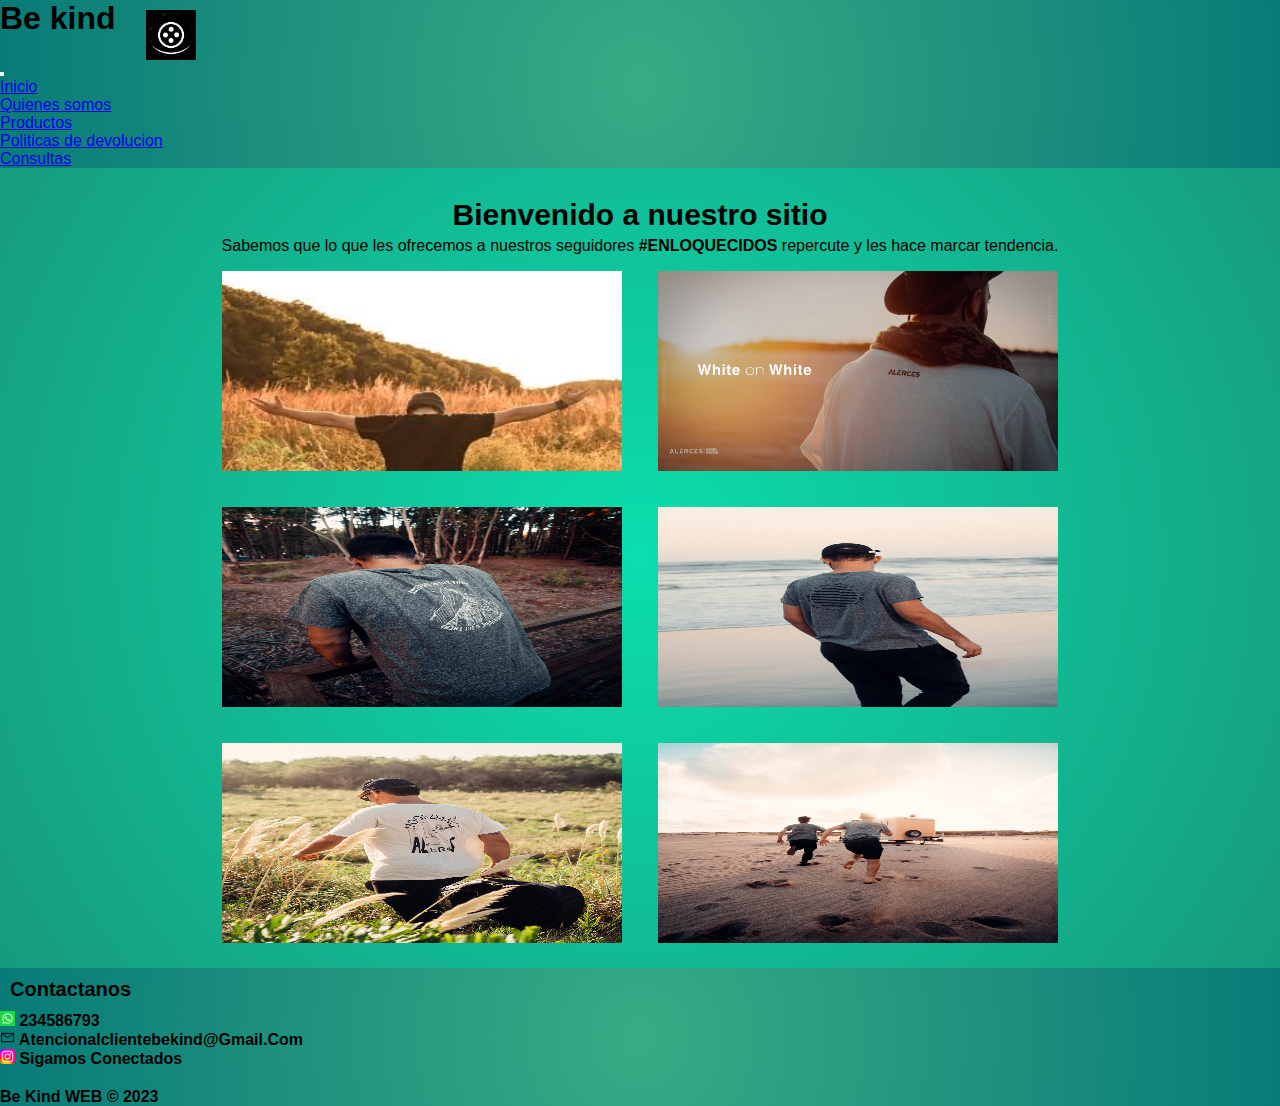
<file: index.html>
<!DOCTYPE html>
<html lang="en">
<head>
    <meta charset="UTF-8">
    <meta http-equiv="X-UA-Compatible" content="IE=edge">
    <meta name="viewport" content="width=device-width, initial-scale=1.0">
    <meta name="description" content="marca de ropa que ofrece productos de alta calidad">
    <meta name="keywords" content="be kind,buzos,remeras,pantalones,ofertas">
    <link href="https://cdn.jsdelivr.net/npm/bootstrap@5.3.0-alpha1/dist/css/bootstrap.min.css" rel="stylesheet" integrity="sha384-GLhlTQ8iRABdZLl6O3oVMWSktQOp6b7In1Zl3/Jr59b6EGGoI1aFkw7cmDA6j6gD" crossorigin="anonymous">
    <link rel="stylesheet" href="./css/estilos.css">
    <title>index</title>
</head>
<body>
  <div class="container">
    <header class="row">
        <div class="col-5 icono">
           <h1>Be kind</h1>
           <img class="img_icono" src="./img/img_icono.jpg" alt="icono"> 
        </div>
        <nav class="navbar navbar-expand-lg col-7">
            <div class="container-fluid" >
              <button class="navbar-toggler" type="button" data-bs-toggle="collapse" data-bs-target="#navbarSupportedContent" aria-controls="navbarSupportedContent" aria-expanded="false" aria-label="Toggle navigation">
                <span class="navbar-toggler-icon"></span>
              </button>
              <div class="collapse navbar-collapse" id="navbarSupportedContent">
                <ul class="navbar-nav me-auto mb-2 mb-lg-0">
                  <li class="nav-item">
                        <a class="nav-link active" aria-current="page" href="./index.html">Inicio</a>
                 </li>  
                  <li class="nav-item">
                    <a class="nav-link active" aria-current="page" href="./pages/quienes_somos.html">Quienes somos</a>
                  </li>
                  <li class="nav-item">
                    <a class="nav-link active" aria-current="page" href="./pages/productos.html">Productos</a>
                  </li>
                  <li class="nav-item">
                    <a class="nav-link active" aria-current="page" href="./pages/politicas_devolucion.html">Politicas de devolucion</a>
                  </li>
                  <li class="nav-item">
                    <a class="nav-link active" aria-current="page" href="./pages/consultas.html">Consultas</a>
                  </li>
              </div>
            </div>
          </nav>
    </header> 
    <main class="row">
        <section class="col-lg-12">
            <article>
              <h1 class="class_h1">Bienvenido a nuestro sitio</h1>
              <p>Sabemos que lo que les ofrecemos a nuestros seguidores <span>#ENLOQUECIDOS</span> repercute y les hace marcar tendencia.</p>
              <img class="img_principal img-fluid" src="./img/img_inicio.jpg" alt="imagen principal">
              <img class="img_principal img-fluid" src="./img/img_inicio2.jpg" alt="imagen principal 2">
              <img class="img_principal img-fluid" src="./img/img_inicio3.jpg" alt="imagen principal 3">
              <img class="img_principal img-fluid" src="./img/img_inicio4.jpg" alt="imagen principal 4">
              <img class="img_principal img-fluid" src="./img/img_inicio5.jpg" alt="imagen principal 5">
              <img class="img_principal img-fluid" src="./img/img_inicio6.jpg" alt="imagen principal 6">
            </article>
        </section>
    </main>
    <footer class="pie_de_pagina row">
      <div>
        <h2 class="class_h2">Contactanos</h2>
        <ul class="lista_contactos">
          <li><img src="./img/img_whatsApp.png" alt="logo whatsapp"> 234586793</li>
          <li><img src="./img/img_mail.png" alt="logo mail"> atencionalclientebekind@gmail.com</li>
          <li><a href="https://www.instagram.com/" target="_blank"><img src="./img/img_instagram.jpg" alt="icono instagram"></a> Sigamos conectados</li>
        </ul>
      </div>
        <p class="be_kind">Be Kind WEB &copy; 2023</p>
    </footer>
  </div>
    <script src="https://cdn.jsdelivr.net/npm/bootstrap@5.3.0-alpha1/dist/js/bootstrap.bundle.min.js" integrity="sha384-w76AqPfDkMBDXo30jS1Sgez6pr3x5MlQ1ZAGC+nuZB+EYdgRZgiwxhTBTkF7CXvN" crossorigin="anonymous"></script>
</body>
</html>
</file>
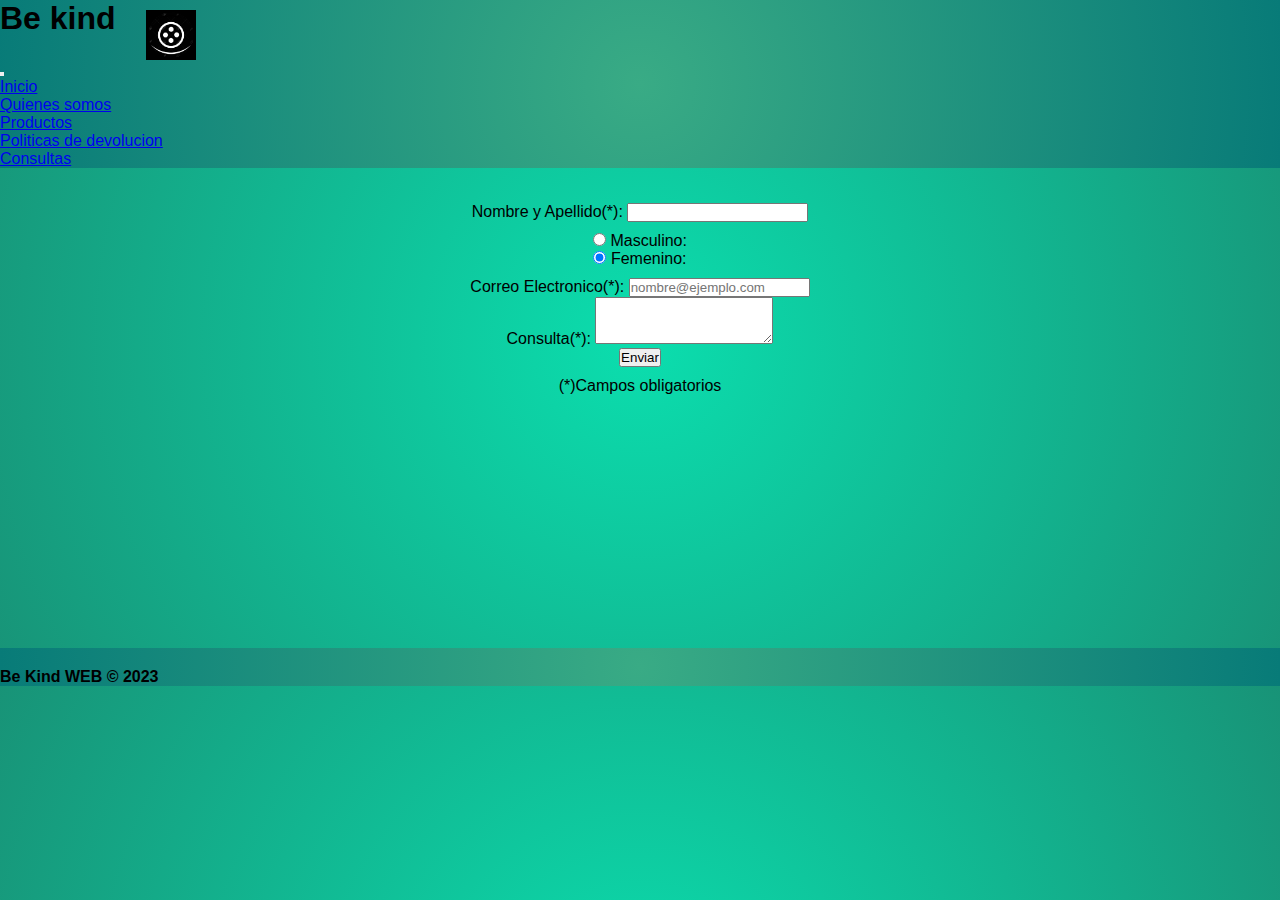
<file: pages/consultas.html>
<!DOCTYPE html>
<html lang="en">
    <head>
        <meta charset="UTF-8">
        <meta http-equiv="X-UA-Compatible" content="IE=edge">
        <meta name="viewport" content="width=device-width, initial-scale=1.0">
        <link href="https://cdn.jsdelivr.net/npm/bootstrap@5.3.0-alpha1/dist/css/bootstrap.min.css" rel="stylesheet" integrity="sha384-GLhlTQ8iRABdZLl6O3oVMWSktQOp6b7In1Zl3/Jr59b6EGGoI1aFkw7cmDA6j6gD" crossorigin="anonymous">
        <link rel="stylesheet" href="../css/estilos.css">
        <title>consultas</title>
    </head>
    <body>
      <div class="container">
        <header class="row">
            <div class="col-5 icono">
               <h1>Be kind</h1>
               <img class="img_icono" src="../img/img_icono.jpg" alt="icono"> 
            </div>
            <nav class="navbar navbar-expand-lg col-7">
                <div class="container-fluid" >
                  <button class="navbar-toggler" type="button" data-bs-toggle="collapse" data-bs-target="#navbarSupportedContent" aria-controls="navbarSupportedContent" aria-expanded="false" aria-label="Toggle navigation">
                    <span class="navbar-toggler-icon"></span>
                  </button>
                  <div class="collapse navbar-collapse" id="navbarSupportedContent">
                    <ul class="navbar-nav me-auto mb-2 mb-lg-0">
                      <li class="nav-item">
                            <a class="nav-link active" aria-current="page" href="../index.html">Inicio</a>
                     </li>  
                      <li class="nav-item">
                        <a class="nav-link active" aria-current="page" href="../pages/quienes_somos.html">Quienes somos</a>
                      </li>
                      <li class="nav-item">
                        <a class="nav-link active" aria-current="page" href="../pages/productos.html">Productos</a>
                      </li>
                      <li class="nav-item">
                        <a class="nav-link active" aria-current="page" href="../pages/politicas_devolucion.html">Politicas de devolucion</a>
                      </li>
                      <li class="nav-item">
                        <a class="nav-link active" aria-current="page" href="../pages/consultas.html">Consultas</a>
                      </li>
                  </div>
                </div>
              </nav>
        </header> 
    <main class="row">
        <section>
            <article>
                <form class="form_consultas">

                  <div class="mb-3">
                    <label for="nombre" class="form-label"> Nombre y Apellido(*): </label>
                    <input type="text" class="form-control" id="nombre">
                  </div>
                  
                  <div class="form_consultas">
                    <input class="form-check-input" type="radio" name="sexo" id="flexRadioDefault1">
                    <label class="form-check-label" for="flexRadioDefault1">
                      Masculino:
                    </label>
                  </div>
                  <div  class="form_fem">
                    <input class="form-check-input" type="radio" name="sexo" id="flexRadioDefault2" checked>
                    <label class="form-check-label" for="flexRadioDefault2">
                      Femenino:
                    </label>
                  </div>

                  <div class="mb-3">
                    <label for="correo" class="form-label"> Correo Electronico(*): </label>
                    <input type="email" class="form-control" id="correo" placeholder="nombre@ejemplo.com">
                  </div>
                    
                  <div class="mb-3">
                    <label for="mensaje" class="form-label"> Consulta(*): </label>
                    <textarea class="form-control" id="mensaje" rows="3"></textarea>
                  </div>
    
                    <button type="submit" class="btn btn-outline-dark" id="enviar">Enviar</button>
                    <p>(*)Campos obligatorios</p>

                </form>
            </article>
        </section>
    </main>
    <footer class="pie_de_pagina row">
        <p class="be_kind">Be Kind WEB &copy; 2023</p>
    </footer>
    <script src="https://cdn.jsdelivr.net/npm/bootstrap@5.3.0-alpha1/dist/js/bootstrap.bundle.min.js" integrity="sha384-w76AqPfDkMBDXo30jS1Sgez6pr3x5MlQ1ZAGC+nuZB+EYdgRZgiwxhTBTkF7CXvN" crossorigin="anonymous"></script>
</body>
</html>
</file>
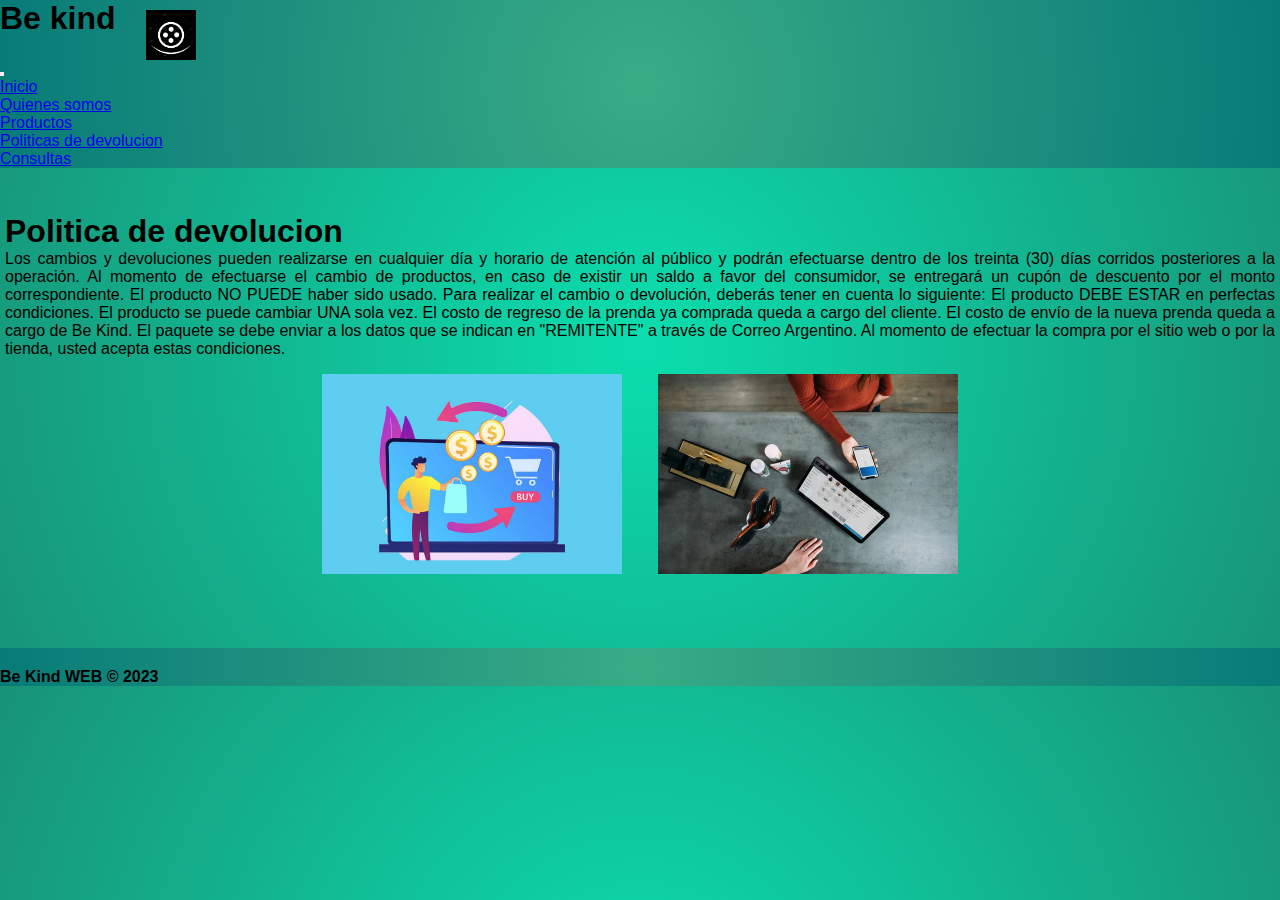
<file: pages/politicas_devolucion.html>
<!DOCTYPE html>
<html lang="en">
    <head>
        <meta charset="UTF-8">
        <meta http-equiv="X-UA-Compatible" content="IE=edge">
        <meta name="viewport" content="width=device-width, initial-scale=1.0">
        <link href="https://cdn.jsdelivr.net/npm/bootstrap@5.3.0-alpha1/dist/css/bootstrap.min.css" rel="stylesheet" integrity="sha384-GLhlTQ8iRABdZLl6O3oVMWSktQOp6b7In1Zl3/Jr59b6EGGoI1aFkw7cmDA6j6gD" crossorigin="anonymous">
        <link rel="stylesheet" href="../css/estilos.css">
        <title>politicas de devolucion</title>
    </head>
    <body>
      <div class="container">
        <header class="row">
            <div class="col-5 icono">
               <h1>Be kind</h1>
               <img class="img_icono" src="../img/img_icono.jpg" alt="icono"> 
            </div>
            <nav class="navbar navbar-expand-lg col-7">
                <div class="container-fluid" >
                  <button class="navbar-toggler" type="button" data-bs-toggle="collapse" data-bs-target="#navbarSupportedContent" aria-controls="navbarSupportedContent" aria-expanded="false" aria-label="Toggle navigation">
                    <span class="navbar-toggler-icon"></span>
                  </button>
                  <div class="collapse navbar-collapse" id="navbarSupportedContent">
                    <ul class="navbar-nav me-auto mb-2 mb-lg-0">
                      <li class="nav-item">
                            <a class="nav-link active" aria-current="page" href="../index.html">Inicio</a>
                     </li>  
                      <li class="nav-item">
                        <a class="nav-link active" aria-current="page" href="../pages/quienes_somos.html">Quienes somos</a>
                      </li>
                      <li class="nav-item">
                        <a class="nav-link active" aria-current="page" href="../pages/productos.html">Productos</a>
                      </li>
                      <li class="nav-item">
                        <a class="nav-link active" aria-current="page" href="../pages/politicas_devolucion.html">Politicas de devolucion</a>
                      </li>
                      <li class="nav-item">
                        <a class="nav-link active" aria-current="page" href="../pages/consultas.html">Consultas</a>
                      </li>
                  </div>
                </div>
              </nav>
        </header> 
    <main class="row">
        <section class="col-lg-12">
            <article class="textos_devolucion">
                <h1>Politica de devolucion</h1>
                <p>
                    Los cambios y devoluciones pueden realizarse en cualquier día y horario de atención al público y podrán efectuarse dentro de los treinta (30) días corridos posteriores a la operación.  Al momento de efectuarse el cambio de productos, en caso de existir un saldo a favor del consumidor, se entregará un cupón de descuento por el monto correspondiente.
                    El producto NO PUEDE haber sido usado.
                    Para realizar el cambio o devolución, deberás tener en cuenta lo siguiente:
                    El producto DEBE ESTAR en perfectas condiciones.
                    El producto se puede cambiar UNA sola vez.
                    El costo de regreso de la prenda ya comprada queda a cargo del cliente.
                    El costo de envío de la nueva prenda queda a cargo de Be Kind.
                    El paquete se debe enviar a los datos que se indican en "REMITENTE" a través de Correo Argentino.
                    Al momento de efectuar la compra por el sitio web o por la tienda, usted acepta estas condiciones.
                </p>
            </article>
        </section>
        <section class="col-lg-12">
           <article>
              <img src="../img/politica_dev.jpg" class="img_dev img-fluid" alt="imagen politica de devolucion">
              <img src="../img/politica_dev2.jpg" class="img_dev img-fluid" alt="imagen politica de devolucion">
           </article>
        </section>
    </main>
    <footer class="pie_de_pagina row">
        <p class="be_kind">Be Kind WEB &copy; 2023</p>
    </footer class="pie_de_pagina">
    <script src="https://cdn.jsdelivr.net/npm/bootstrap@5.3.0-alpha1/dist/js/bootstrap.bundle.min.js" integrity="sha384-w76AqPfDkMBDXo30jS1Sgez6pr3x5MlQ1ZAGC+nuZB+EYdgRZgiwxhTBTkF7CXvN" crossorigin="anonymous"></script>
</body>
</html>
</file>
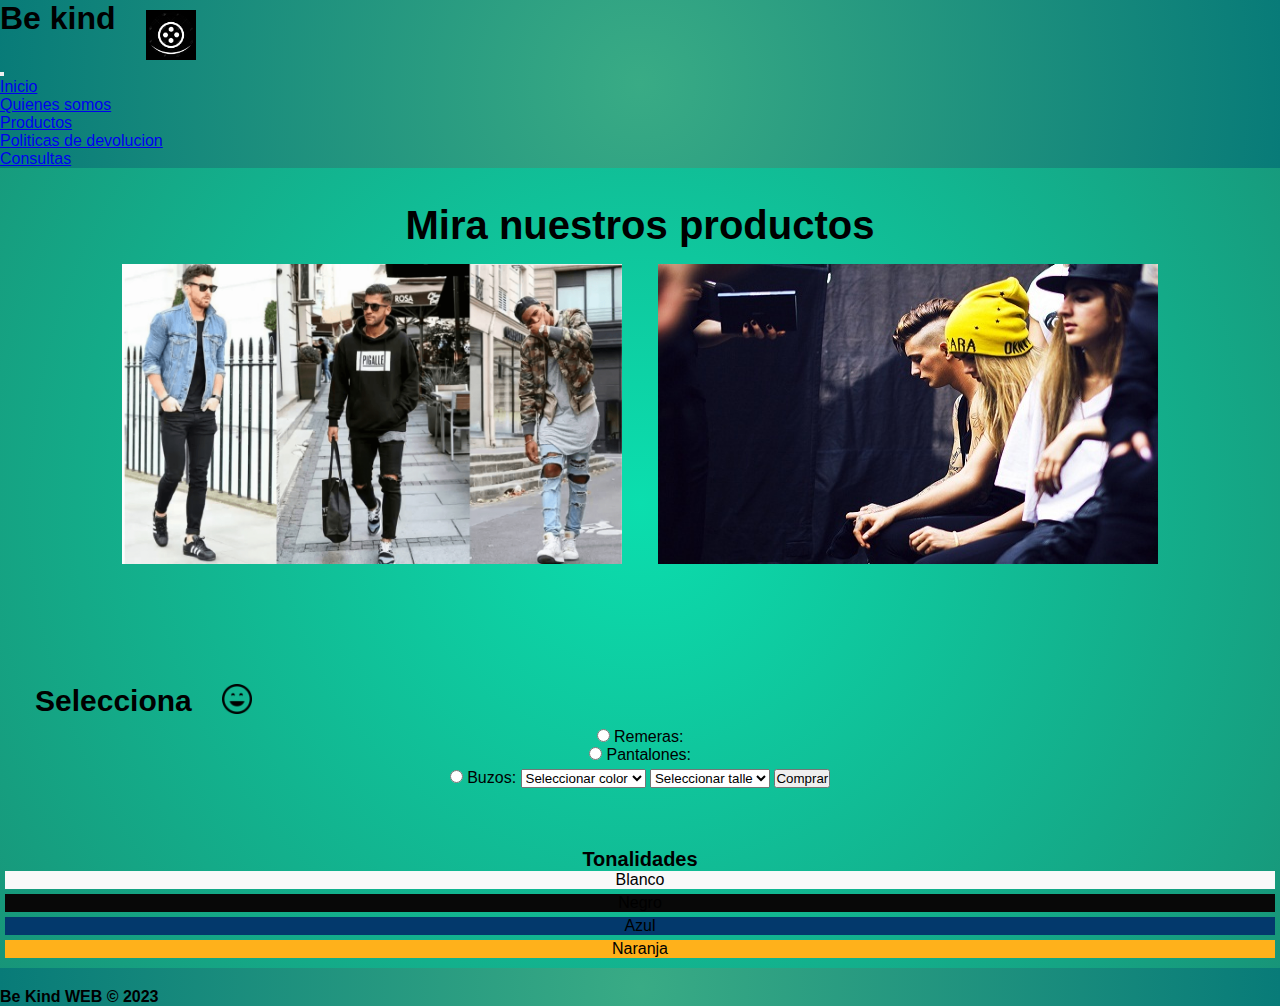
<file: pages/productos.html>
<!DOCTYPE html>
<html lang="en">
    <head>
        <meta charset="UTF-8">
        <meta http-equiv="X-UA-Compatible" content="IE=edge">
        <meta name="viewport" content="width=device-width, initial-scale=1.0">
        <link href="https://cdn.jsdelivr.net/npm/bootstrap@5.3.0-alpha1/dist/css/bootstrap.min.css" rel="stylesheet" integrity="sha384-GLhlTQ8iRABdZLl6O3oVMWSktQOp6b7In1Zl3/Jr59b6EGGoI1aFkw7cmDA6j6gD" crossorigin="anonymous">
        <link rel="stylesheet" href="../css/estilos.css">
        <title>productos</title>
    </head>
    <body>
      <div class="container">
        <header class="row">
            <div class="col-5 icono">
               <h1>Be kind</h1>
               <img class="img_icono" src="../img/img_icono.jpg" alt="icono"> 
            </div>
            <nav class="navbar navbar-expand-lg col-7">
                <div class="container-fluid" >
                  <button class="navbar-toggler" type="button" data-bs-toggle="collapse" data-bs-target="#navbarSupportedContent" aria-controls="navbarSupportedContent" aria-expanded="false" aria-label="Toggle navigation">
                    <span class="navbar-toggler-icon"></span>
                  </button>
                  <div class="collapse navbar-collapse" id="navbarSupportedContent">
                    <ul class="navbar-nav me-auto mb-2 mb-lg-0">
                      <li class="nav-item">
                            <a class="nav-link active" aria-current="page" href="../index.html">Inicio</a>
                     </li>  
                      <li class="nav-item">
                        <a class="nav-link active" aria-current="page" href="../pages/quienes_somos.html">Quienes somos</a>
                      </li>
                      <li class="nav-item">
                        <a class="nav-link active" aria-current="page" href="../pages/productos.html">Productos</a>
                      </li>
                      <li class="nav-item">
                        <a class="nav-link active" aria-current="page" href="../pages/politicas_devolucion.html">Politicas de devolucion</a>
                      </li>
                      <li class="nav-item">
                        <a class="nav-link active" aria-current="page" href="../pages/consultas.html">Consultas</a>
                      </li>
                  </div>
                </div>
              </nav>
        </header> 
        </header> 
    <main class="row">
        <section class="col-lg-9">
            <article>
                <h1 class="tit_h1">Mira nuestros productos</h1>
                <img class="img_producto img-fluid" src="../img/img_productos.jpg" alt=" img ropa">
                <img class="img_producto img-fluid" src="../img/img_productos2.jpg" alt=" img ropa2">
            </article>
        </section>
        <section class="col-lg-3 elegir_producto">
            <article class="carita">
                <h2>Selecciona</h2>
                <img src="../img/img_feliz.jpg" class="img-fluid" alt="img carita feliz">
            </article>

             <article>
  
                <form class="form_productos">

                  <div>
                    <input class="form-check-input" type="radio" name="ropa" id="variedad1">
                    <label class="form-check-label" for="variedad1">
                      Remeras:
                    </label>
                  </div>
                  <div>
                    <input class="form-check-input" type="radio" name="ropa" id="variedad2">
                    <label class="form-check-label" for="variedad2">
                      Pantalones:
                    </label>
                    <div>
                    <input class="form-check-input" type="radio" name="ropa" id="variedad3">
                    <label class="form-check-label" for="variedad3">
                      Buzos:
                    </label>

                    <select class="form-select" aria-label="Default select example">
                      <option selected>Seleccionar color</option>
                      <option value="1">Blanco</option>
                      <option value="2">Negro</option>
                      <option value="3">Azul</option>
                      <option value="3">Naranja</option>
                    </select>
                    
                    
                    <select class="form-select" aria-label="Default select example">
                      <option selected>Seleccionar talle</option>
                      <option value="s">S</option>
                      <option value="m">M</option>
                      <option value="l">L</option>
                      <option value="xl">XL</option>
                    </select>
                      
                    <button type="submit" class="btn btn-outline-dark" id="comprar">Comprar</button>
        
                </form>
            </article>
            <article class="tonalidad">
              <h3 class="tit_h3">Tonalidades</h3>
              <div class="div_blanco">Blanco</div>
              <div class="div_negro">Negro</div>
              <div class="div_azul">Azul</div>
              <div class="div_naranja">Naranja</div>
            </article>
        </section>
       
    </main>
    <footer class="pie_de_pagina row">
        <p class="be_kind">Be Kind WEB &copy; 2023</p>
    </footer>
    <script src="https://cdn.jsdelivr.net/npm/bootstrap@5.3.0-alpha1/dist/js/bootstrap.bundle.min.js" integrity="sha384-w76AqPfDkMBDXo30jS1Sgez6pr3x5MlQ1ZAGC+nuZB+EYdgRZgiwxhTBTkF7CXvN" crossorigin="anonymous"></script>
</body>
</html>
</file>
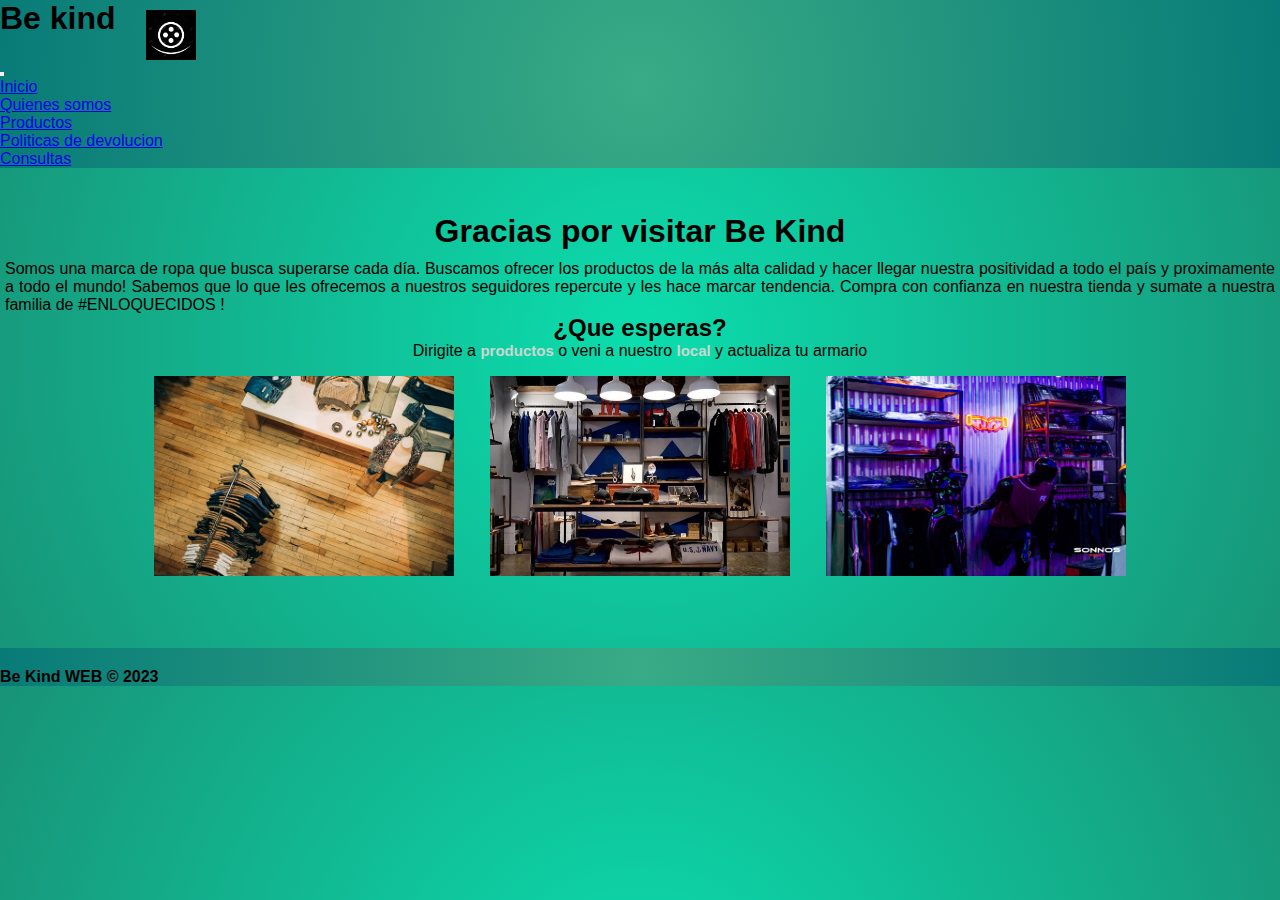
<file: pages/quienes_somos.html>
<!DOCTYPE html>
<html lang="en">
<head>
    <meta charset="UTF-8">
    <meta http-equiv="X-UA-Compatible" content="IE=edge">
    <meta name="viewport" content="width=device-width, initial-scale=1.0">
    <link href="https://cdn.jsdelivr.net/npm/bootstrap@5.3.0-alpha1/dist/css/bootstrap.min.css" rel="stylesheet" integrity="sha384-GLhlTQ8iRABdZLl6O3oVMWSktQOp6b7In1Zl3/Jr59b6EGGoI1aFkw7cmDA6j6gD" crossorigin="anonymous">
    <link rel="stylesheet" href="../css/estilos.css">
    <title>quienes somos</title>
</head>
<body>
  <div class="container">
    <header class="row">
        <div class="col-5 icono">
           <h1>Be kind</h1>
           <img class="img_icono" src="../img/img_icono.jpg" alt="icono"> 
        </div>
        <nav class="navbar navbar-expand-lg col-7">
            <div class="container-fluid" >
              <button class="navbar-toggler" type="button" data-bs-toggle="collapse" data-bs-target="#navbarSupportedContent" aria-controls="navbarSupportedContent" aria-expanded="false" aria-label="Toggle navigation">
                <span class="navbar-toggler-icon"></span>
              </button>
              <div class="collapse navbar-collapse" id="navbarSupportedContent">
                <ul class="navbar-nav me-auto mb-2 mb-lg-0">
                  <li class="nav-item">
                        <a class="nav-link active" aria-current="page" href="../index.html">Inicio</a>
                 </li>  
                  <li class="nav-item">
                    <a class="nav-link active" aria-current="page" href="../pages/quienes_somos.html">Quienes somos</a>
                  </li>
                  <li class="nav-item">
                    <a class="nav-link active" aria-current="page" href="../pages/productos.html">Productos</a>
                  </li>
                  <li class="nav-item">
                    <a class="nav-link active" aria-current="page" href="../pages/politicas_devolucion.html">Politicas de devolucion</a>
                  </li>
                  <li class="nav-item">
                    <a class="nav-link active" aria-current="page" href="../pages/consultas.html">Consultas</a>
                  </li>
              </div>
            </div>
          </nav>
    </header> 
    <main class="row">
        <section>
            <article class="textos_q_somos">
                <h1>Gracias por visitar Be Kind</h1>
                <p>
                     Somos una marca de ropa que busca superarse cada día. Buscamos ofrecer los productos de la más alta calidad y hacer llegar nuestra positividad a todo el país y proximamente a todo el mundo!
                    Sabemos que lo que les ofrecemos a nuestros seguidores repercute y les hace marcar tendencia.
                    Compra con confianza en nuestra tienda y sumate a nuestra familia de #ENLOQUECIDOS !
                </p>
            </article>

            <article>
                <h2>¿Que esperas?</h2>
                <p>Dirigite a <a href="../pages/productos.html">productos</a> o veni a nuestro <a href="https://goo.gl/maps/ADE3niFuPXbRb24Y8" target="_blank">local</a> y actualiza tu armario</p>
                <img class=" img_local img-fluid" src="../img/local.jpg" alt="imagen local">
                <img class=" img_local img-fluid" src="../img/local2.jpg" alt="imagen local 2">
                <img class=" img_local img-fluid" src="../img/local3.jpg" alt="imagen local 3">

            </article>
        </section>
       
    </main>
    <footer class="pie_de_pagina row">
        <p class="be_kind">Be Kind WEB &copy; 2023</p>
    </footer>
  </div>
    <script src="https://cdn.jsdelivr.net/npm/bootstrap@5.3.0-alpha1/dist/js/bootstrap.bundle.min.js" integrity="sha384-w76AqPfDkMBDXo30jS1Sgez6pr3x5MlQ1ZAGC+nuZB+EYdgRZgiwxhTBTkF7CXvN" crossorigin="anonymous"></script>
</body>
</html>
</file>
<file: css/estilos.css>
.img_principal {
  height: 200px;
  width: 400px;
  padding: 1em;
}
.img_principal:hover {
  transform: scale(1.1);
  transition: all 3s;
}

li img {
  height: 15px;
  width: 15px;
}

span {
  font-weight: bold;
}

.lista_contactos {
  list-style: none;
}

.class_h2 {
  font-weight: bold;
  font-size: 20px;
  padding: 0.5em;
}

.class_h1 {
  padding: 5px;
  font-size: 30px;
  font-weight: bold;
  animation: mov 5s ease-in-out;
}

@keyframes mov {
  0% {
    transform: translate(-35%, 0);
  }
}
.textos_q_somos {
  padding-top: 20px;
  text-align: center;
}
.textos_q_somos p {
  text-align: justify;
  margin-top: 10px;
}

p a {
  color: rgb(201, 215, 207);
  font-weight: bold;
  font-size: 15px;
  text-decoration: none;
}

.img_local {
  height: 200px;
  width: 300px;
  padding: 1em;
  animation: move 3s ease-in-out infinite;
}

@keyframes move {
  0% {
    transform: translate(-10%, 0);
  }
}
.img_producto {
  height: 300px;
  width: 500px;
  padding: 1em;
  animation: shadow-inset-center 3s cubic-bezier(0.25, 0.46, 0.45, 0.94) infinite both;
}

@keyframes shadow-inset-center {
  0% {
    box-shadow: inset 0 0 0 0 transparent;
  }
  100% {
    box-shadow: inset 0 0 14px 0 rgba(0, 0, 0, 0.5);
  }
}
.elegir_producto {
  margin-top: 100px;
}

.tit_h1 {
  padding-top: 10px;
  font-weight: bold;
  font-size: 40px;
}

.tit_h3 {
  font-weight: bold;
  font-size: 20px;
  padding-top: 10px;
}

.carita {
  display: flex;
  margin-top: 10px;
}
.carita h2 {
  font-size: 30px;
  font-weight: bold;
  margin-left: 30px;
}
.carita img {
  height: 30px;
  margin-left: 30px;
}

.tonalidad {
  margin-top: 50px;
}

.form_productos {
  display: flex;
  flex-direction: column;
  margin-top: 10px;
}
.form_productos select {
  margin-top: 5px;
}
.form_productos button {
  margin-top: 5px;
}

.div_blanco {
  background-color: #f9f9f9;
  margin-bottom: 5px;
}

.div_negro {
  background-color: #080808;
  margin-bottom: 5px;
}

.div_azul {
  background-color: #03396C;
  margin-bottom: 5px;
}

.div_naranja {
  background-color: #FFB11B;
  margin-bottom: 5px;
}

.textos_devolucion {
  padding-top: 20px;
  text-align: justify;
}

.img_dev {
  height: 200px;
  width: 300px;
  padding: 1em;
  animation: slide-fwd-right 7s cubic-bezier(0.25, 0.46, 0.45, 0.94) infinite both;
}

@keyframes slide-fwd-right {
  0% {
    transform: translateZ(0) translateX(0);
  }
  100% {
    transform: translateZ(160px) translateX(30px);
  }
}
.form_consultas {
  margin-top: 10px;
}
.form_consultas .form_fem {
  margin-bottom: 10px;
}
.form_consultas p {
  margin-top: 10px;
}

* {
  margin: 0;
  padding: 0;
}

body {
  background: radial-gradient(circle, rgba(51, 49, 49, 0.9333858543) 0%, rgb(24, 147, 119) 0%, rgb(11, 222, 174) 0%, rgb(24, 147, 119) 100%);
  font-family: Arial, Helvetica, sans-serif;
}

header {
  background: radial-gradient(circle, rgba(41, 37, 37, 0.9333858543) 0%, rgb(57, 171, 133) 0%, rgb(8, 123, 120) 100%);
}

nav li:hover {
  background-color: rgb(201, 215, 207);
  transition: background-color 2s;
}

button:hover {
  color: #e30052;
}

main {
  margin-top: 20px;
  text-align: center;
  padding: 5px;
  min-height: 450px;
}

.pie_de_pagina {
  background: radial-gradient(circle, rgba(41, 37, 37, 0.9333858543) 0%, rgb(57, 171, 133) 0%, rgb(8, 123, 120) 100%);
  font-weight: bold;
  text-transform: capitalize;
  padding: 10px px/5px;
}

.be_kind {
  padding-top: 20px;
}

.icono {
  display: flex;
}

.img_icono {
  height: 50px;
  margin-left: 30px;
  padding-top: 10px;
  animation: rotate-vert-center 7s cubic-bezier(0.455, 0.03, 0.515, 0.955) infinite both;
}

@keyframes rotate-vert-center {
  0% {
    transform: rotateY(0);
  }
  100% {
    transform: rotateY(360deg);
  }
}
@media only screen and (max-width: 992px) {
  body {
    background: radial-gradient(circle, rgba(41, 37, 37, 0.9333858543) 0%, rgb(57, 171, 133) 0%, rgb(8, 123, 120) 100%);
  }
  header {
    background: radial-gradient(circle, rgba(51, 49, 49, 0.9333858543) 0%, rgb(24, 147, 119) 0%, rgb(11, 222, 174) 0%, rgb(24, 147, 119) 100%);
  }
  nav li:hover {
    background-color: #e30052;
    transition: background-color 2s;
  }
  .elegir_producto {
    margin-top: 0px;
  }
  .textos_devolucion {
    padding-top: 30px;
  }
  .tonalidad {
    margin-top: 15px;
  }
  .pie_de_pagina {
    background: radial-gradient(circle, rgba(51, 49, 49, 0.9333858543) 0%, rgb(24, 147, 119) 0%, rgb(11, 222, 174) 0%, rgb(24, 147, 119) 100%);
  }
}

/*# sourceMappingURL=estilos.css.map */
</file>
